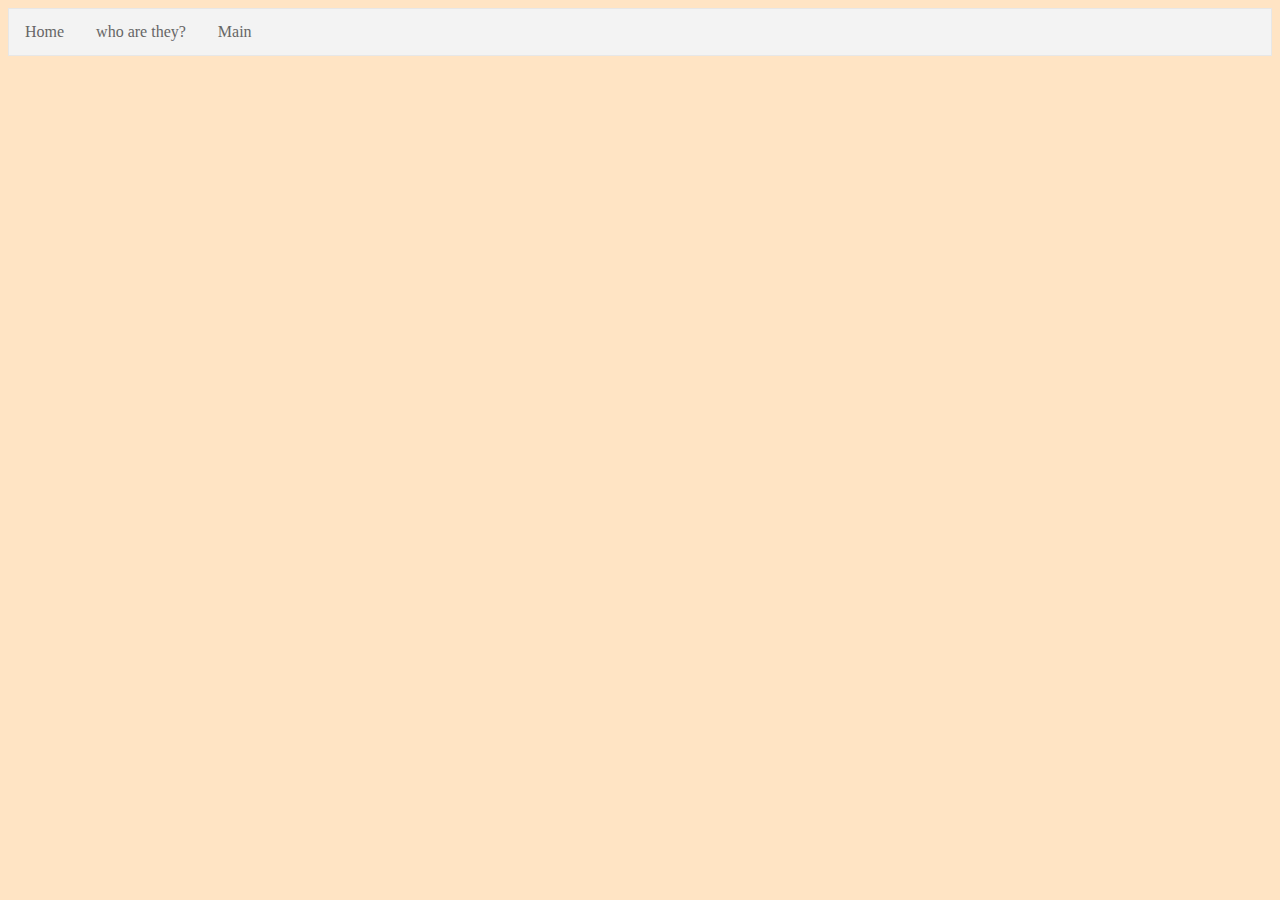
<file: home.html>
<!DOCTYPE html>
<html lang="en">
<head>
    <link rel="stylesheet" href="style.css">
    <meta charset="UTF-8">
    <meta name="viewport" content="width=device-width, initial-scale=1.0">
    <title>Document</title>
</head>
<body>
    <ul>
        <li><a href="home.html">Home</a></li>
        <li><a href="index.html">who are they?</a></li>
        <li><a href="index.html">Main</a></li>
      </ul>
 
   


</body>
</html>
</file>
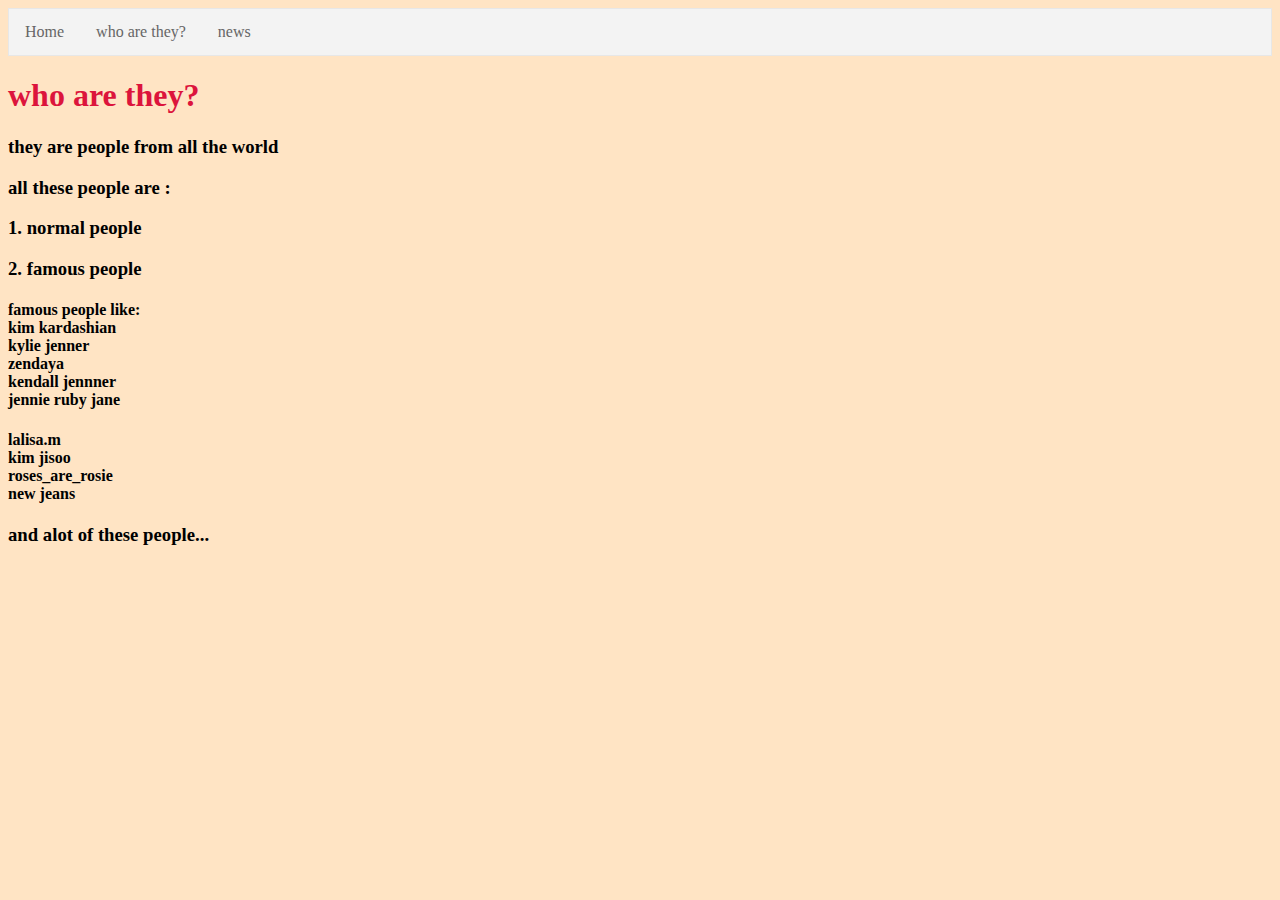
<file: info.html>
<!DOCTYPE html>
<html lang="en">
<head>
    <link rel="stylesheet" href="style.css">
    <meta charset="UTF-8">
    <meta name="viewport" content="width=device-width, initial-scale=1.0">
    <title>Document</title>
</head>
<body>
    <ul>
        <li><a href="main.html">Home</a></li>
        <li><a href="info.html">who are they?</a></li>
        <li><a href="news.html">news</a></li>
      </ul>

    <h1>who are they?</h1>
<h3>they are people from all the world </h3>
<h3>all these people are : </h3>
<h3>1. normal people </h3>
<h3>2. famous people </h3>
<h4>famous people like: <br> kim kardashian <br> kylie jenner <br> zendaya <br> kendall  jennner <br> jennie ruby jane </h4>
<h4>lalisa.m <br> kim jisoo <br> roses_are_rosie <br> new jeans </h4>
<h3>and alot of these people...</h3>

</body>
</html>
</file>
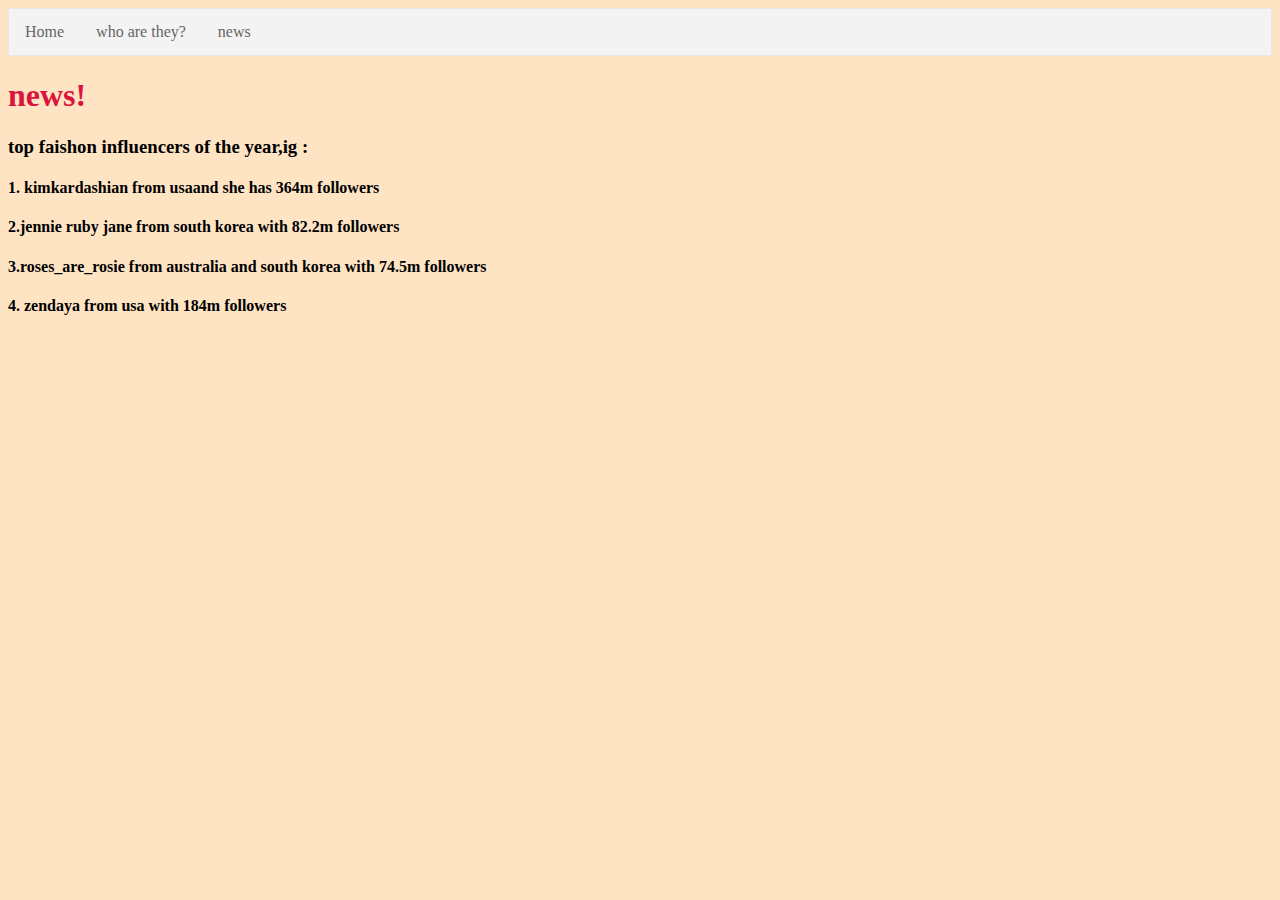
<file: news.html>
<!DOCTYPE html>
<html lang="en">
<head>
<link rel="stylesheet" href="style.css">

    <meta charset="UTF-8">
    <meta name="viewport" content="width=device-width, initial-scale=1.0">
    <title>Document</title>
</head>
<body>
    <ul>
        <li><a href="index.html">Home</a></li>
        <li><a href="info.html">who are they?</a></li>
        <li><a href="news.html">news</a></li>
        
        
      </ul>  
<h1>news!</h1>
<h3>top faishon influencers of the year,ig : </h3>
<h4>1. kimkardashian  from usaand she has 364m followers</h4> 
<h4>2.jennie ruby jane from south korea with 82.2m followers</h4> 
<h4>3.roses_are_rosie from australia and south korea with 74.5m followers</h4>
<h4>4. zendaya from usa with 184m followers</h4>

</body>
</html>
</file>
<file: style.css>
h1{
    color: crimson;
}
body{
background-color: bisque;
font-family: 'DM Serif Display', serif; 
} 

#bye{
    background-color: rgb(241, 117, 154);
}

#hi{
    background-color: rgb(251, 167, 195);
}
ul {
    list-style-type: none;
    margin: 0;
    padding: 0;
    overflow: hidden;
    border: 1px solid #e7e7e7;
    background-color: #f3f3f3;
  }
  
  li {
    float: left;
  }
  
  li a {
    display: block;
    color: #666;
    text-align: center;
    padding: 14px 16px;
    text-decoration: none;
  }
  
  li a:hover:not(.active) {
    background-color: #ddd;
  }
  
  li a.active {
    color: white;
    background-color: #d766b5;
  }
  #img2{
    float: right;
  }
</file>
